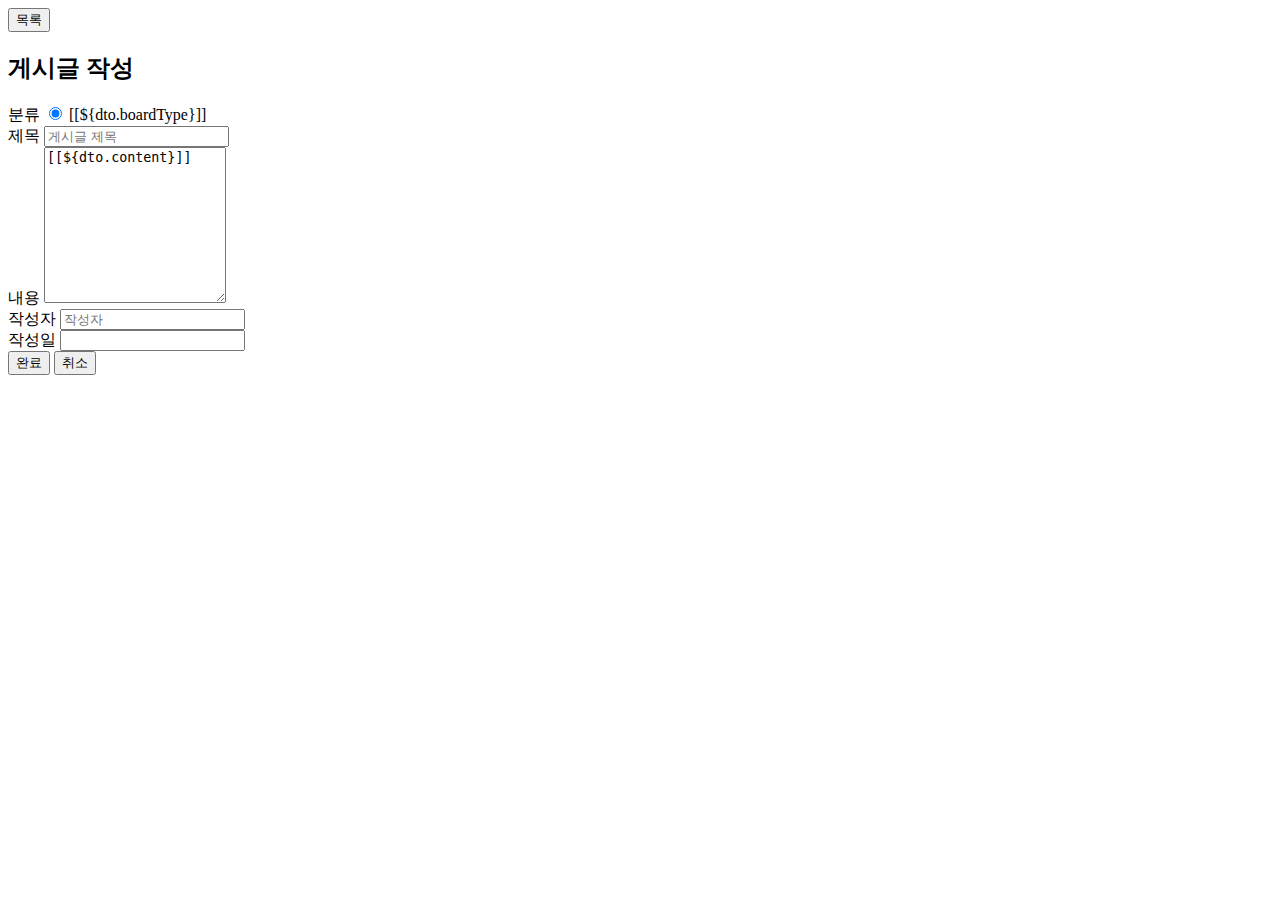
<file: src/main/resources/templates/board/modify.html>
<!DOCTYPE html>
<html xmlns:th="http://www.thymeleaf.org"
      xmlns:layout="http://www.ultraq.net.nz/thymeleaf/layout"
      layout:decorate="~{/index.html}"
>
<head>
    <title>Board Register</title>
    <style>
        .errorMsg {
            color: red;
            font-size: 12px;
        }
    </style>
</head>
<div layout:fragment="content">
    <div class="my-3 mx-3">
        <div class="mb-3" th:with="link = ${pageRequestDTO.getLink()}">
            <a th:href="|@{/board/list}?${link}|" class="text-decoration-none">
                <button type="button" class="btn btn-outline-success">목록</button>
            </a>
        </div>
        <h2>게시글 작성</h2>
        <form action="/board/modify" method="post">
            <input type="hidden" id="bno" name="bno" th:value="${dto.bno}">
            <div class="mb-3 d-flex align-items-center gap-2">
                <span>분류</span>
                <input type="radio" class="form-check-input" id="boardType" name="boardType" th:value="${dto.boardType}" checked>
                <label for="boardType">[[${dto.boardType}]]</label>
                <div id="boardTypeErrorMsg" class="errorMsg"></div>
            </div>
            <div class="mb-3">
                <label for="title" class="form-label">제목</label>
                <input type="text" class="form-control" id="title" name="title" th:value="${dto.title}" placeholder="게시글 제목">
                <div id="titleErrorMsg" class="errorMsg"></div>
            </div>
            <div class="mb-3">
                <label for="content" class="form-label">내용</label>
                <textarea class="form-control" id="content" name="content" rows="10" placeholder="게시글 내용">[[${dto.content}]]</textarea>
                <div id="contentErrorMsg" class="errorMsg"></div>
            </div>
            <div class="mb-3">
                <label for="writer" class="form-label">작성자</label>
                <input type="text" class="form-control" id="writer" name="writer" th:value="${dto.writer}" placeholder="작성자" readonly>
                <div id=" writerErrorMsg" class="errorMsg"></div>
            </div>
            <div class="mb-3">
                <label for="regDate" class="form-label">작성일</label>
                <input type="text" class="form-control" id="regDate" th:value="${#temporals.format(dto.regDate, 'yyyy-MM-dd')}" readonly>
            </div>

            <div class="my-4">
                <div class="float-end">
                    <button type="submit" class="btn btn-primary">완료</button>
                    <button type="reset" class="btn btn-secondary">취소</button>
                </div>
            </div>
        </form>
    </div>
</div>

<script layout:fragment="script" th:inline="javascript">
    const errors = [[${errors}]];

    if(errors) {
        for(let error of errors) {
            console.log(error);
            let errorDiv = document.getElementById(`${error.field}ErrorMsg`);
            errorDiv.innerText += error.defaultMessage + "\n";
        }
    }
</script>
</file>
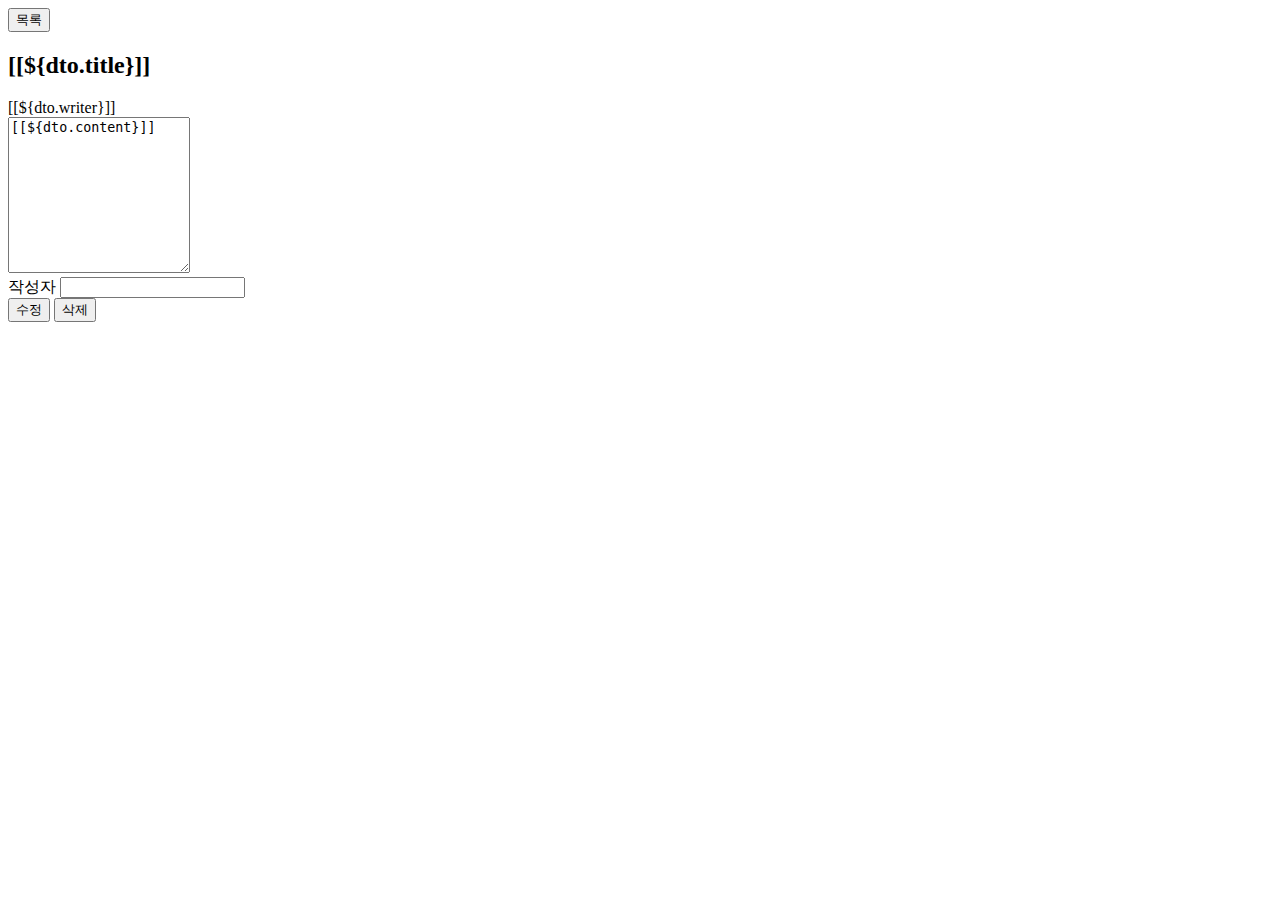
<file: src/main/resources/templates/board/read.html>
<!DOCTYPE html>
<html xmlns:th="http://www.thymeleaf.org"
      xmlns:layout="http://www.ultraq.net.nz/thymeleaf/layout"
      layout:decorate="~{/index.html}"
>
<head>
    <title>Board Detail</title>
</head>
<div layout:fragment="content">
    <div class="my-3 mx-3">
        <div class="mb-3" th:with="link = ${pageRequestDTO.getLink()}">
            <a th:href="|@{/board/list}?${link}|" class="text-decoration-none">
                <button type="button" class="btn btn-outline-success">목록</button>
            </a>
        </div>
        <form id="boardForm">
            <input type="hidden" id="bno" name="bno" th:value="${dto.bno}">
            <input type="hidden" id="boardType" name="boardType" th:value="${dto.boardType}">
            <h2>[[${dto.title}]]</h2>
            <div class="d-flex gap-2 p-1 mb-3">
                <div>[[${dto.writer}]]</div>
                <div th:text="${dto.modDate != null ? '(수정) ' + #temporals.format(dto.modDate, 'yyyy-MM-dd HH:mm:ss') : #temporals.format(dto.regDate, 'yyyy-MM-dd HH:mm:ss')}"></div>
            </div>
            <div class="mb-3">
                <textarea class="form-control" id="content" rows="10" readonly>[[${dto.content}]]</textarea>
            </div>
            <div class="mb-3">
                <label for="writer" class="form-label">작성자</label>
                <input type="text" class="form-control" id="writer" th:value="${dto.writer}" readonly>
            </div>

            <div class="my-4">
                <div class="float-end" th:with="link = ${pageRequestDTO.getLink()}">
                    <a th:href="|@{/board/modify(bno=${dto.bno})}&${link}|" class="text-decoration-none">
                        <button type="button" class="btn btn-primary">수정</button>
                    </a>
                    <button type="button" class="removeBtn btn btn-secondary">삭제</button>
                </div>
            </div>
        </form>
    </div>
</div>

<script layout:fragment="script" th:inline="javascript">
    document.querySelector(".removeBtn").addEventListener("click", function(e) {
        e.preventDefault();
        e.stopPropagation();

        const form = document.querySelector("#boardForm");
        form.action = "/board/remove";
        form.method = "post";
        form.submit();
    });
</script>
</file>
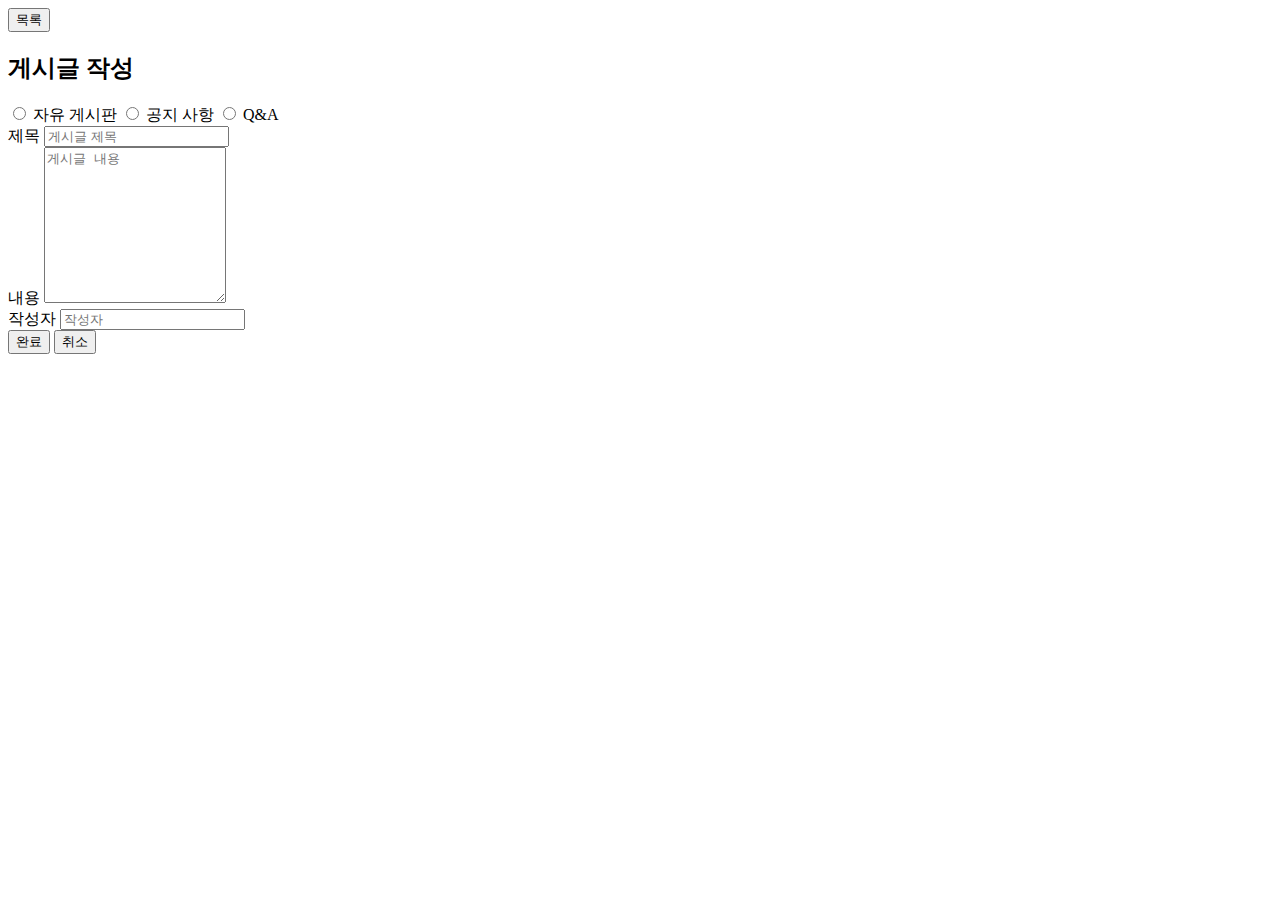
<file: src/main/resources/templates/board/register.html>
<!DOCTYPE html>
<html xmlns:th="http://www.thymeleaf.org"
      xmlns:layout="http://www.ultraq.net.nz/thymeleaf/layout"
      layout:decorate="~{/index.html}"
>
<head>
    <title>Board Register</title>
    <style>
        .errorMsg {
            color: red;
            font-size: 12px;
        }
    </style>
</head>
<div layout:fragment="content">
    <div class="my-3 mx-3">
        <div class="mb-3" th:with="link = ${pageRequestDTO.getLink()}">
            <a th:href="|@{/board/list}?${link}|" class="text-decoration-none">
                <button type="button" class="btn btn-outline-success">목록</button>
            </a>
        </div>
        <h2 class="mb-3">게시글 작성</h2>
        <form action="/board/register" method="post">
            <div class="mb-3">
                <input type="radio" id="board" class="form-check-input" name="boardType" value="board">
                <label for="board">자유 게시판</label>
                <input type="radio" id="notice" class="form-check-input" name="boardType" value="notice">
                <label for="notice">공지 사항</label>
                <input type="radio" id="qna" class="form-check-input" name="boardType" value="qna">
                <label for="qna">Q&A</label>
                <div id="boardTypeErrorMsg" class="errorMsg"></div>
            </div>
            <div class="mb-3">
                <label for="title" class="form-label">제목</label>
                <input type="text" class="form-control" id="title" name="title" placeholder="게시글 제목">
                <div id="titleErrorMsg" class="errorMsg"></div>
            </div>
            <div class="mb-3">
                <label for="content" class="form-label">내용</label>
                <textarea class="form-control" id="content" name="content" rows="10" placeholder="게시글 내용"></textarea>
                <div id="contentErrorMsg" class="errorMsg"></div>
            </div>
            <div class="mb-3">
                <label for="writer" class="form-label">작성자</label>
                <input type="text" class="form-control" id="writer" name="writer" placeholder="작성자">
                <div id="writerErrorMsg" class="errorMsg"></div>
            </div>

            <div class="my-4">
                <div class="float-end">
                    <button type="submit" class="btn btn-primary">완료</button>
                    <button type="reset" class="btn btn-secondary">취소</button>
                </div>
            </div>
        </form>
    </div>
</div>

<script layout:fragment="script" th:inline="javascript">
    const errors = [[${errors}]];

    if(errors) {
        for(let error of errors) {
            console.log(error);
            let errorDiv = document.getElementById(`${error.field}ErrorMsg`);
            errorDiv.innerText += error.defaultMessage + "\n";
        }
    }
</script>
</file>
